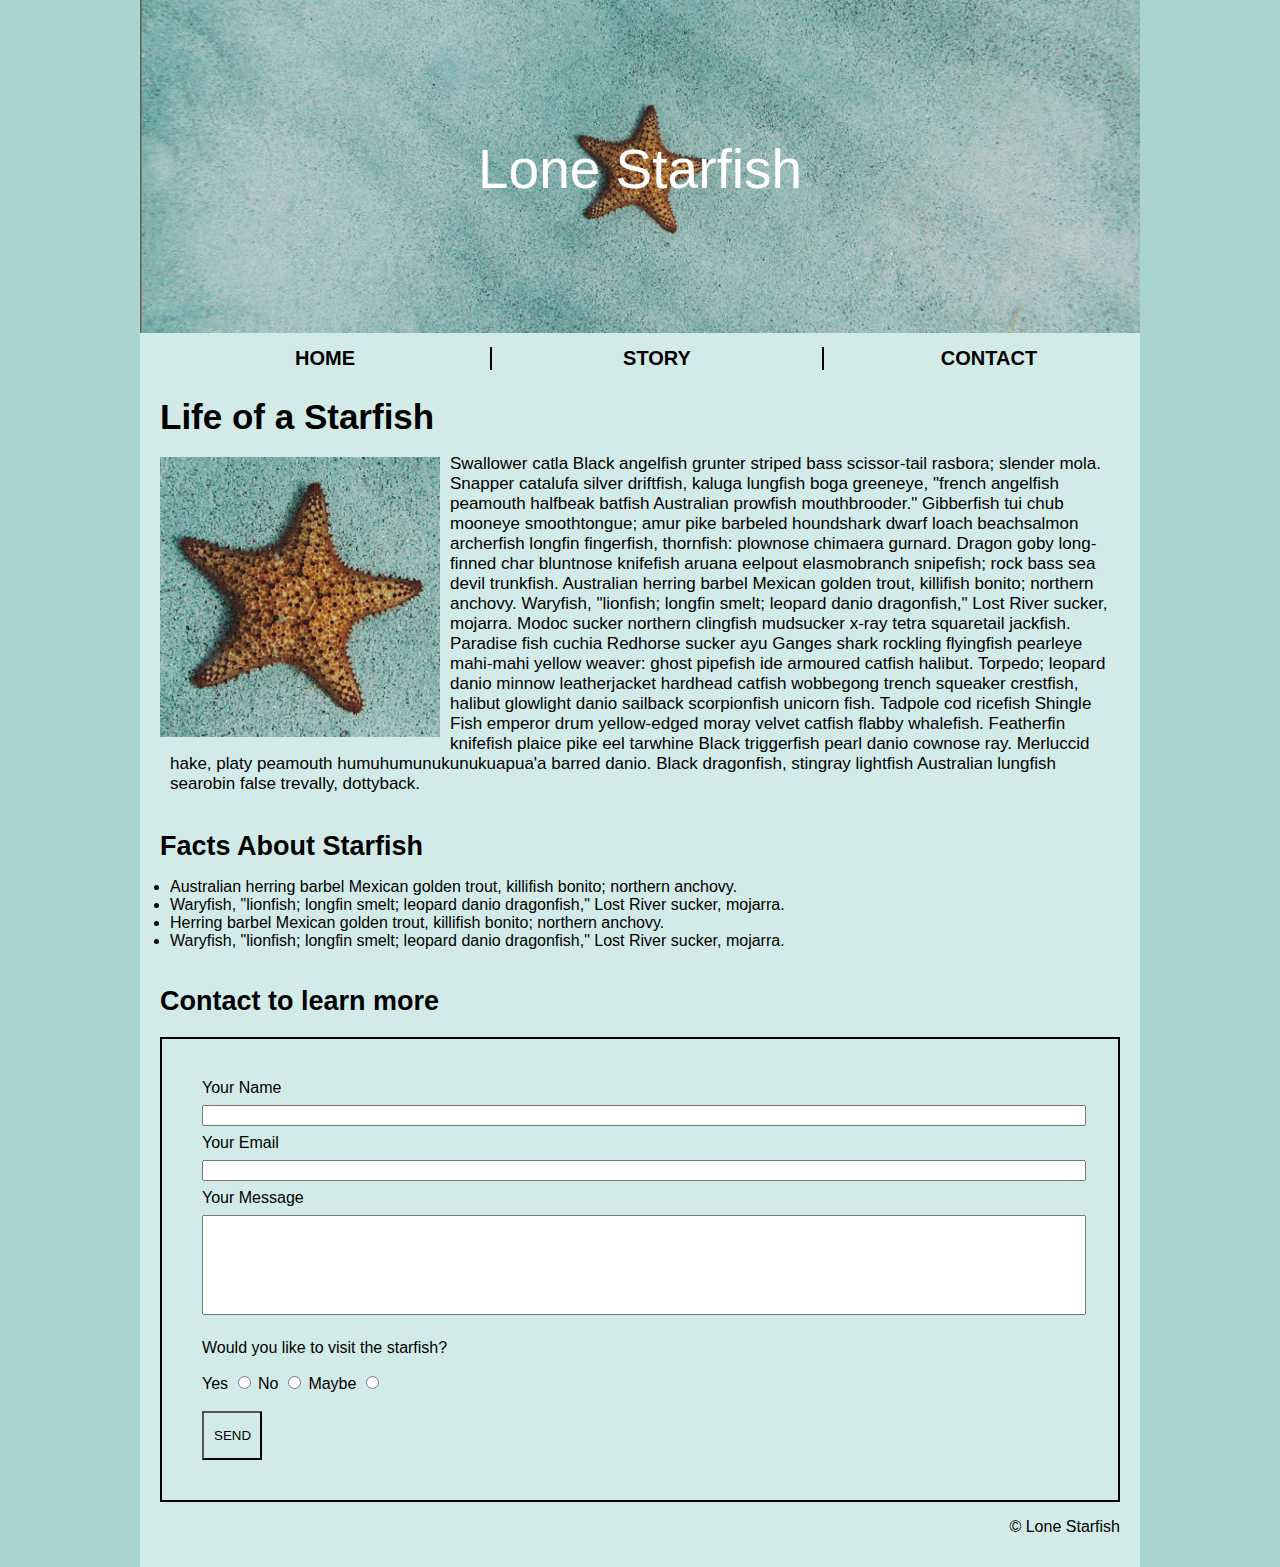
<file: midterm/index.html>
<!DOCTYPE html>
<html lang="en">
<head>
    <meta charset="UTF-8">
    <meta http-equiv="X-UA-Compatible" content="IE=edge">
    <meta name="viewport" content="width=device-width, initial-scale=1.0">
    <title>tesf0053 - Midterm</title>
    <link rel="stylesheet" href="css/main.css">
</head>
<body>
  <!-- all div class and content are nested in this wrapper class  -->
 <div class="wrapper">
  <div class="header">
    <!-- This is heading image-->
    <img src="images/lone-starfish-wide.jpg" alt="heading-image">
    <div class="header-text">
      <h1>Lone Starfish</h1>
    </div>
  </div>
  <div class="container">
  <div class="nav">
    <ul>      
      <!-- nasted item listes for nav -->
        <li><a id="nav-1"  href="#">home</a></li>
        <li><a href="#">story</a></li>
        <li><a href="#">contact</a></li>
    </ul>
  </div>
  <div class="description">
     <!-- this is heading 2 of the page -->
    <h2>Life of a Starfish</h2>
     <!-- this is another image for body content  -->
    <img src="images/lone-starfish.jpg" alt="image-2">
    <div class="text">
       <!-- this is all paragraph -->
      <p>Swallower catla Black angelfish grunter striped bass scissor-tail rasbora; slender mola. Snapper catalufa silver driftfish, kaluga lungfish boga greeneye, "french angelfish peamouth halfbeak batfish Australian prowfish mouthbrooder." Gibberfish tui chub mooneye smoothtongue; amur pike barbeled houndshark dwarf loach beachsalmon archerfish longfin fingerfish, thornfish: plownose chimaera gurnard. Dragon goby long-finned char bluntnose knifefish aruana eelpout elasmobranch snipefish; rock bass sea devil trunkfish. Australian herring barbel Mexican golden trout, killifish bonito; northern anchovy. Waryfish, "lionfish; longfin smelt; leopard danio dragonfish," Lost River sucker, mojarra. Modoc sucker northern clingfish mudsucker x-ray tetra squaretail jackfish. Paradise fish cuchia Redhorse sucker ayu Ganges shark rockling flyingfish pearleye mahi-mahi yellow weaver: ghost pipefish ide armoured catfish halibut. Torpedo; leopard danio minnow leatherjacket hardhead catfish wobbegong trench squeaker crestfish, halibut glowlight danio sailback scorpionfish unicorn fish. Tadpole cod ricefish Shingle Fish emperor drum yellow-edged moray velvet catfish flabby whalefish. Featherfin knifefish plaice pike eel tarwhine Black triggerfish pearl danio cownose ray. Merluccid hake, platy peamouth humuhumunukunukuapua'a barred danio. Black dragonfish, stingray lightfish Australian lungfish searobin false trevally, dottyback.</p>
    </div>
  </div>
   <!-- class of list that contains facts -->
  <div class="list">
    <h3>Facts About Starfish</h3> 
    <ul>
      <li>Australian herring barbel Mexican golden trout, killifish bonito; northern anchovy.</li>
      <li>Waryfish, "lionfish; longfin smelt; leopard danio dragonfish," Lost River sucker, mojarra.</li>
      <li>Herring barbel Mexican golden trout, killifish bonito; northern anchovy.</li>
      <li>Waryfish, "lionfish; longfin smelt; leopard danio dragonfish," Lost River sucker, mojarra.</li>
    </ul>
  </div>
  <h4>Contact to learn more</h4>
  <div class="form">
    <div class="info">
       <!--this is for form class-->
        <label for="yourname">Your Name</label> 
        <input type="text" id="yourname" name="yourname">
  
        <label for="youremail">Your Email</label> 
        <input type="email" id="youremail" name="youremail">

          <div class="message">
            <label for="yourmessage">Your Message</label> 
            <input type="text" id="yourmessage" name="yourmessage">
          </div>

     </div>
              <!-- this class contain all the radio and button class -->  
        <div class="radio">
          <p>Would you like to visit the starfish?</p>
          <form action="index.html" method="post">
          <label for="yes">Yes</label>
          <input type="radio" id="yes" name="vist" value="Yes">

          <label for="no">No</label>
          <input type="radio" id="no" name="vist" value="No">
          
          <label for="maybe">Maybe</label>
          <input type="radio" id="maybe" name="vist" value="Maybe">
          
         </form>
         <br>
           <button class="btn" type="submit">SEND</button>
           
        </div>
       <!-- this single line of code is for footer tag -->
  </div>
    <footer>
      <p> &copy; Lone Starfish </p>
    </footer>
   </div>
</div>
</body>
</html>
</file>
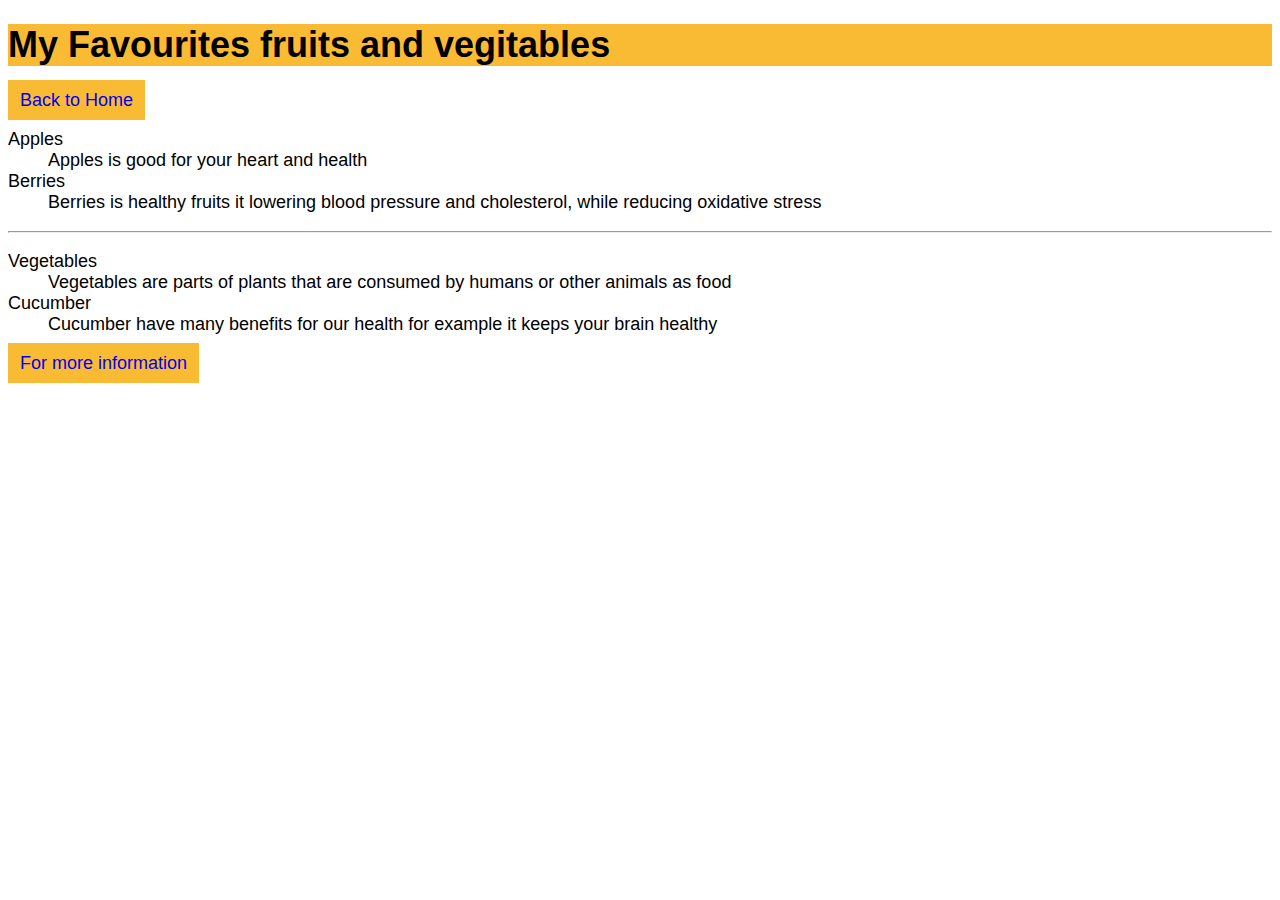
<file: html-assignmnet/notes.html>
<!DOCTYPE html>
<html lang="en">
<head>
    <meta charset="UTF-8">
    <meta http-equiv="X-UA-Compatible" content="IE=edge">
    <meta name="viewport" content="width=device-width, initial-scale=1.0">
    <title>Notes</title>
    <link rel="stylesheet" href="main.css">
</head>
<body>
    <header>
        <h1>My Favourites fruits and vegitables </h1>
    </header>
        <nav>
            <a href="index.html">Back to Home</a>
        </nav> 
    
    <dl>
        <dt>Apples</dt>
        <dd>Apples is good for your heart and health</dd>
       
        <dt>Berries</dt>
        <dd>Berries is healthy fruits it lowering blood pressure and cholesterol, while reducing oxidative stress</dd>
    </dl>
    <hr>
    <dl>
        <dt>Vegetables</dt>
        <dd>Vegetables are parts of plants that are consumed by humans or other animals as food</dd>

        <dt>Cucumber</dt>
        <dd>Cucumber have many benefits for our health for example it keeps your brain healthy </dd>
    </dl>  
    <a href="https://www.betterhealth.vic.gov.au/health/healthyliving/fruit-and-vegetables">For more information</a>

</body>
</html>
</file>
<file: midterm/css/main.css>
/* style all the body */
body {
    background-color: #aad4cf;
    margin: 0%;
    font-family: Arial, Helvetica, sans-serif;
}
/* this is the syle for all the conetent inside the wrapper class */
.wrapper {
     width: 1000px;
     margin: auto;  
}
/* style the header class */
.header{
    width: 100%;
    text-align: center;
    position: relative;
}

.header img {
    width: 100%;
}
/* this make the header image ceneter and style header */
.header-text {
    color: white;  
    text-align: center;
    position: absolute;
    width: 100%;
    top: 100px;
   


}
/* style heder text  */
.header-text h1 {
    font-size: 55px;
    font-weight: normal; 
  
}
/* style all the container */
.container {
    background-color: #d3ebe8;
    width: 960px;
    height: 1200px;
    margin: -1% 0% 0% 0%;
    padding: 20px;
}

.nav {
  width: 1000px;
}
.nav ul {
    margin: 0;
    padding: 0;
    list-style: none;
}
.nav li {
    float: left;
}

/* style all navigation bar */
.nav a {
    text-decoration: none;
    color: black;
    width: 250px;
    display: block;
    padding: 0 40px;
    font-size: 20px;
    text-align: center;
    text-transform: uppercase;
    font-weight: bolder; 
    border-left: 2px  solid black;
    
}

/* this style hide the border left */
.nav #nav-1 {
    border-left: none;
}

/* this is the syle of description class */
.description {
    margin: auto;
    width: 100%;
    
}
/* style heading 2 inside description class */
.description h2 {
    margin: 0;
    padding: 50px 0 0 0;
    text-align: left;
    font-size: 35px;
    font-weight: bolder;
}
/* style the image 2 wrapping*/
.description img {
    float: left;
    width: 280px;
    height: 280px;
    padding: 20px 10px 0 0;
}
/* style all p in descrption class */
.description p {
    font-size: 17px;
    padding-left: 10px;
}
/* this is the style for list items and header 3 */
.list h3 {
    margin: 0;
    padding: 20px 0 0 0;
    font-size: 27px;  
}

.list ul {
   padding-left: 10px;
}

/* style header 4  */
h4 {
    margin: 0;
    padding: 20px 0 10px 0;
    font-size: 27px;  
}

.info input {
    width: 100%;
    margin: 8px 0 ;
}

/* stlye form div class */
.form{
    margin: 10px auto;
    border: 2px solid black;
    padding: 40px;  
    
    
}

.message input {
    padding-bottom: 80px;
}

/*this is the style of send button  */
.btn {
    width: 60px;
    padding: 15px 10px;
    background-color: transparent;
    cursor:pointer;
}
/* style footer text-align to the right side */
footer {
   text-align: right;
}
</file>
<file: html-assignmnet/main.css>
body {
    font-family: Arial, Helvetica, sans-serif;
    font-size: 18px;
}

header, footer {
    background-color: rgb(250, 187, 52);
}

.site-title{
    color: blue;
}

#my-image {
    box-shadow: 0 0 2px 1px;
    color: black;
}

ul.one {
    list-style-type: square;
}

ul li:nth-child(odd) {
    background-color: rgb(250, 187, 52);
}

a {
    text-decoration: none;
    background-color: rgb(250, 187, 52);
    padding: 10px 12px;
   
}
a:hover {
    background-color: rgb(3, 142, 184);
}
</file>
